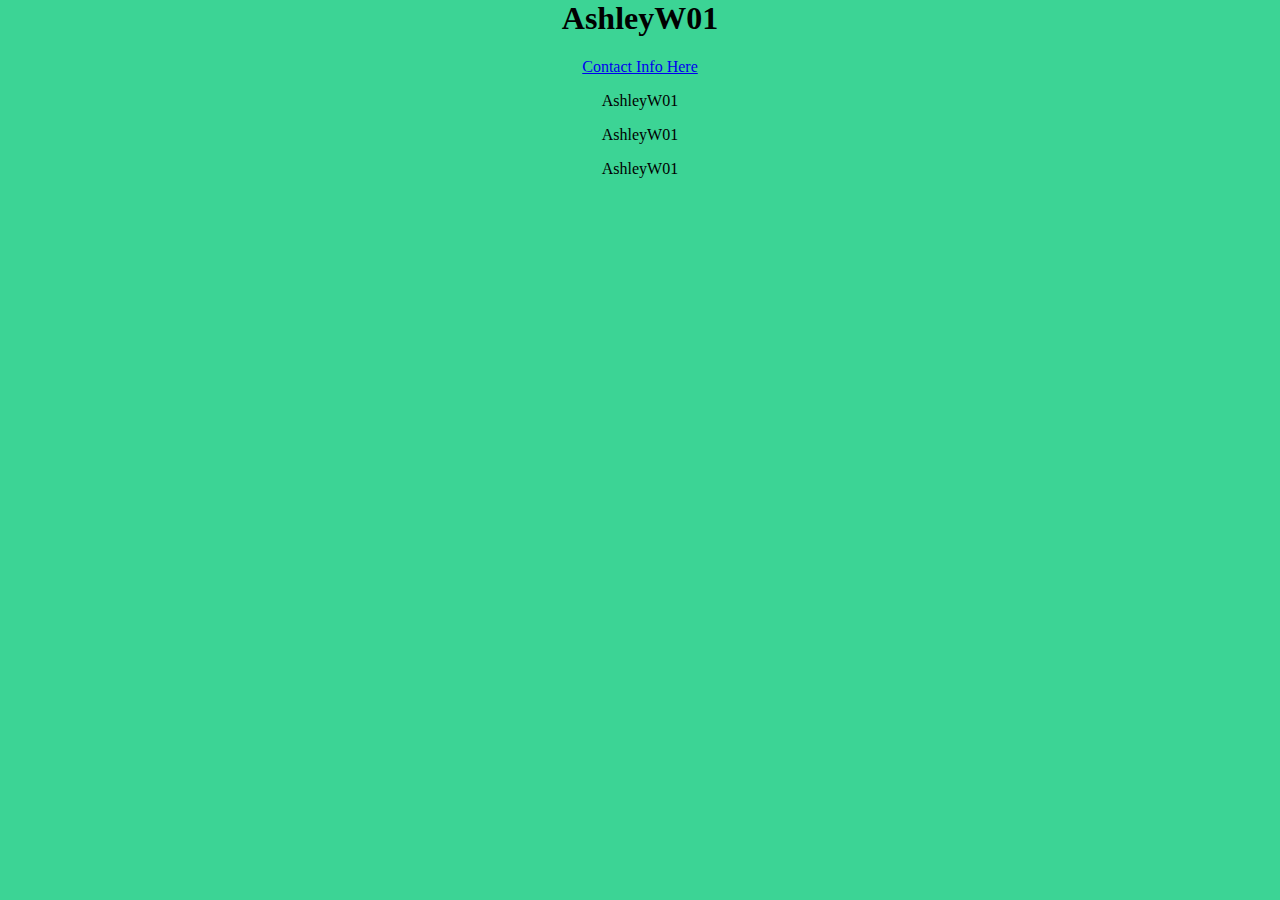
<file: index.html>
<html lang="en">
<head>
    <meta charset="UTF-8">
    <meta http-equiv="X-UA-Compatible" content="IE=edge">
    <meta name="viewport" content="width=device-width, initial-scale=1.0">
    <title>Document</title>
    <link rel="stylesheet" href="styles.css">
</head>
<body>
    <h1>AshleyW01</h1>
    <a href="/contact.html">Contact Info Here</a>
    <p>AshleyW01</p>
    <p>AshleyW01</p>
    <p>AshleyW01</p>
</body>
</html>
</file>
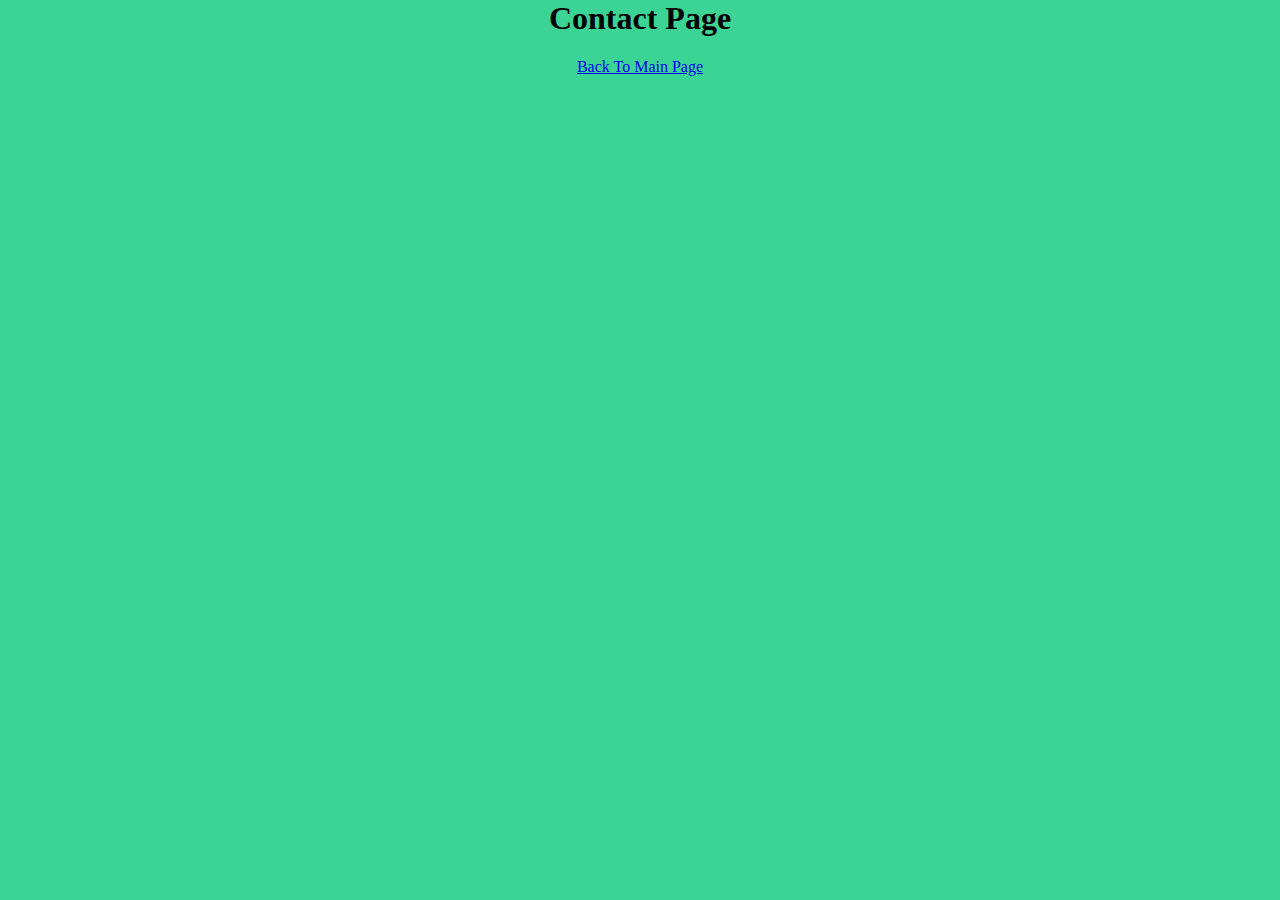
<file: contact.html>
<html lang="en">
<head>
    <meta charset="UTF-8">
    <meta http-equiv="X-UA-Compatible" content="IE=edge">
    <meta name="viewport" content="width=device-width, initial-scale=1.0">
    <title>Document</title>
    <link rel="stylesheet" href="styles.css">
</head>
<body>
    <h1>Contact Page</h1>
    <a href="/index.html">Back To Main Page</a>
</body>
</html>
</file>
<file: styles.css>
body {
    margin: 0;
    background: rgb(60, 212, 149);
    text-align: center;
}
</file>
